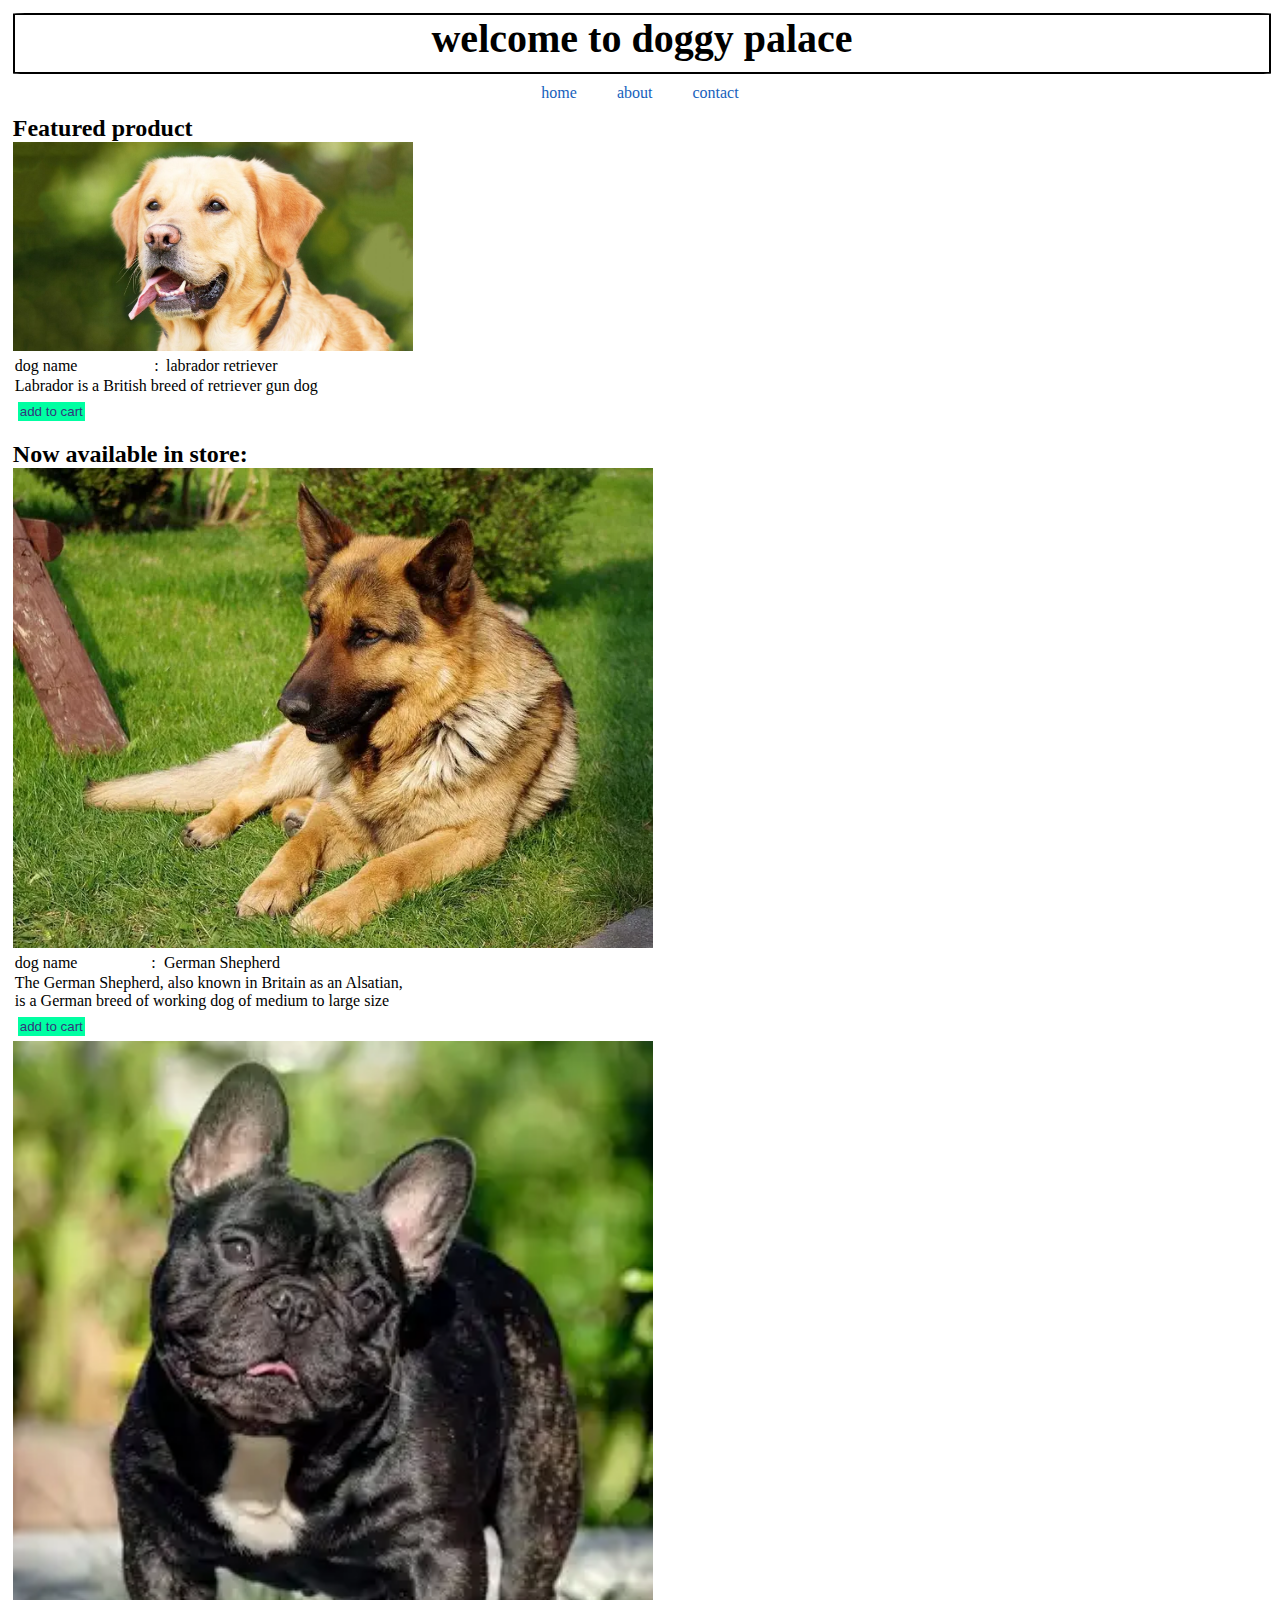
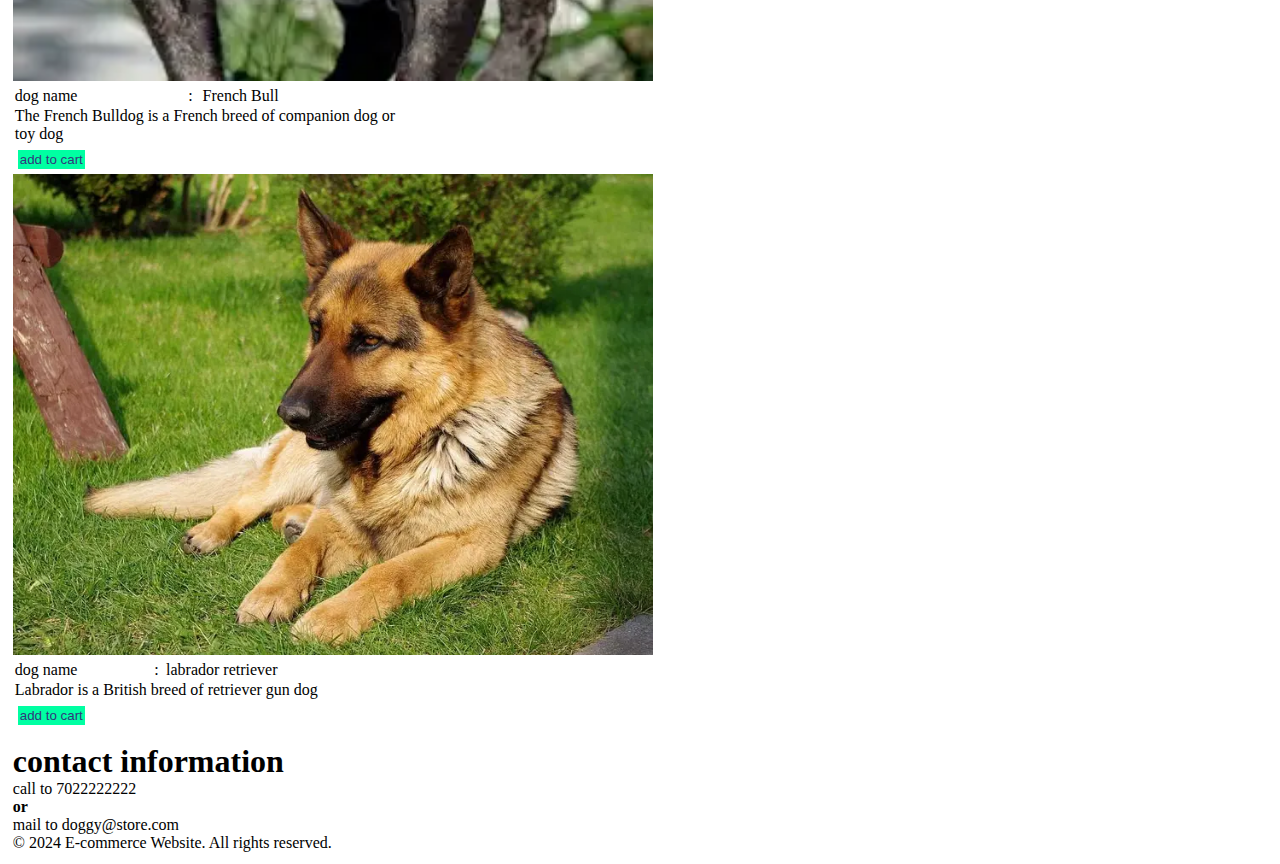
<file: index.html>
<!DOCTYPE html>
<html lang="en">
<head>
    <meta charset="UTF-8">
    <meta name="viewport" content="width=device-width, initial-scale=1.0">
    <title>Document</title>
    <link rel="stylesheet" href="../css/index.css">
</head>
<body>
    <header>
        <h1>welcome to doggy palace</h1>
    </header>
    <nav>
        <ul>
            <li><a href="index.html">home</a></li>
            <li><a href="about.html">about</a></li>
            <li><a href="#footer">contact</a></li>
        </ul>
    </nav>
    <section>
        <h2>Featured product </h2>
        <div class="item" id="featureddog">
            <img src="img/labrador.jpeg" alt="no image of dog" id="feadog">
            <table>
                <tr>
                    <td>dog name</td>
                    <td>:</td>
                    <td>labrador retriever</td>
                </tr>
                <tr>
                    <td colspan="3">Labrador is a British breed of retriever gun dog</td>
                </tr>
            </table>
            <button>add to cart</button>
        </div>
        <h2>Now available in store:</h2>
        <div class="item" id="">
            <img src="img/german.webp" alt="no image of dog">
            <table>
                <tr>
                    <td>dog name</td>
                    <td>:</td>
                    <td>German Shepherd</td>
                </tr>
                <tr>
                    <td colspan="3">The German Shepherd, also known in Britain as an Alsatian, is a German breed of working dog of medium to large size</td>
                </tr>
            </table>
            <button>add to cart</button>
        </div>
        <div class="item" id="">
            <img src="img/frenchbull.webp" alt="no image of dog">
            <table>
                <tr>
                    <td>dog name</td>
                    <td>:</td>
                    <td>French Bull</td>
                </tr>
                <tr>
                    <td colspan="3">The French Bulldog is a French breed of companion dog or toy dog</td>
                </tr>
            </table>
            <button>add to cart</button>
        </div>
        <div class="item" id="">
            <img src="img/german.webp" alt="no image of dog">
            <table>
                <tr>
                    <td>dog name</td>
                    <td>:</td>
                    <td>labrador retriever</td>
                </tr>
                <tr>
                    <td colspan="3">Labrador is a British breed of retriever gun dog</td>
                </tr>
            </table>
            <button>add to cart</button>
        </div>
    </section>
    <footer id="footer">
        <h1>contact information</h1>
        <p>call to 7022222222</p><b>or</b><p>mail to doggy@store.com</p>
        <p>&copy; 2024 E-commerce Website. All rights reserved.</p>
    </footer>
</body>
</html>
</file>
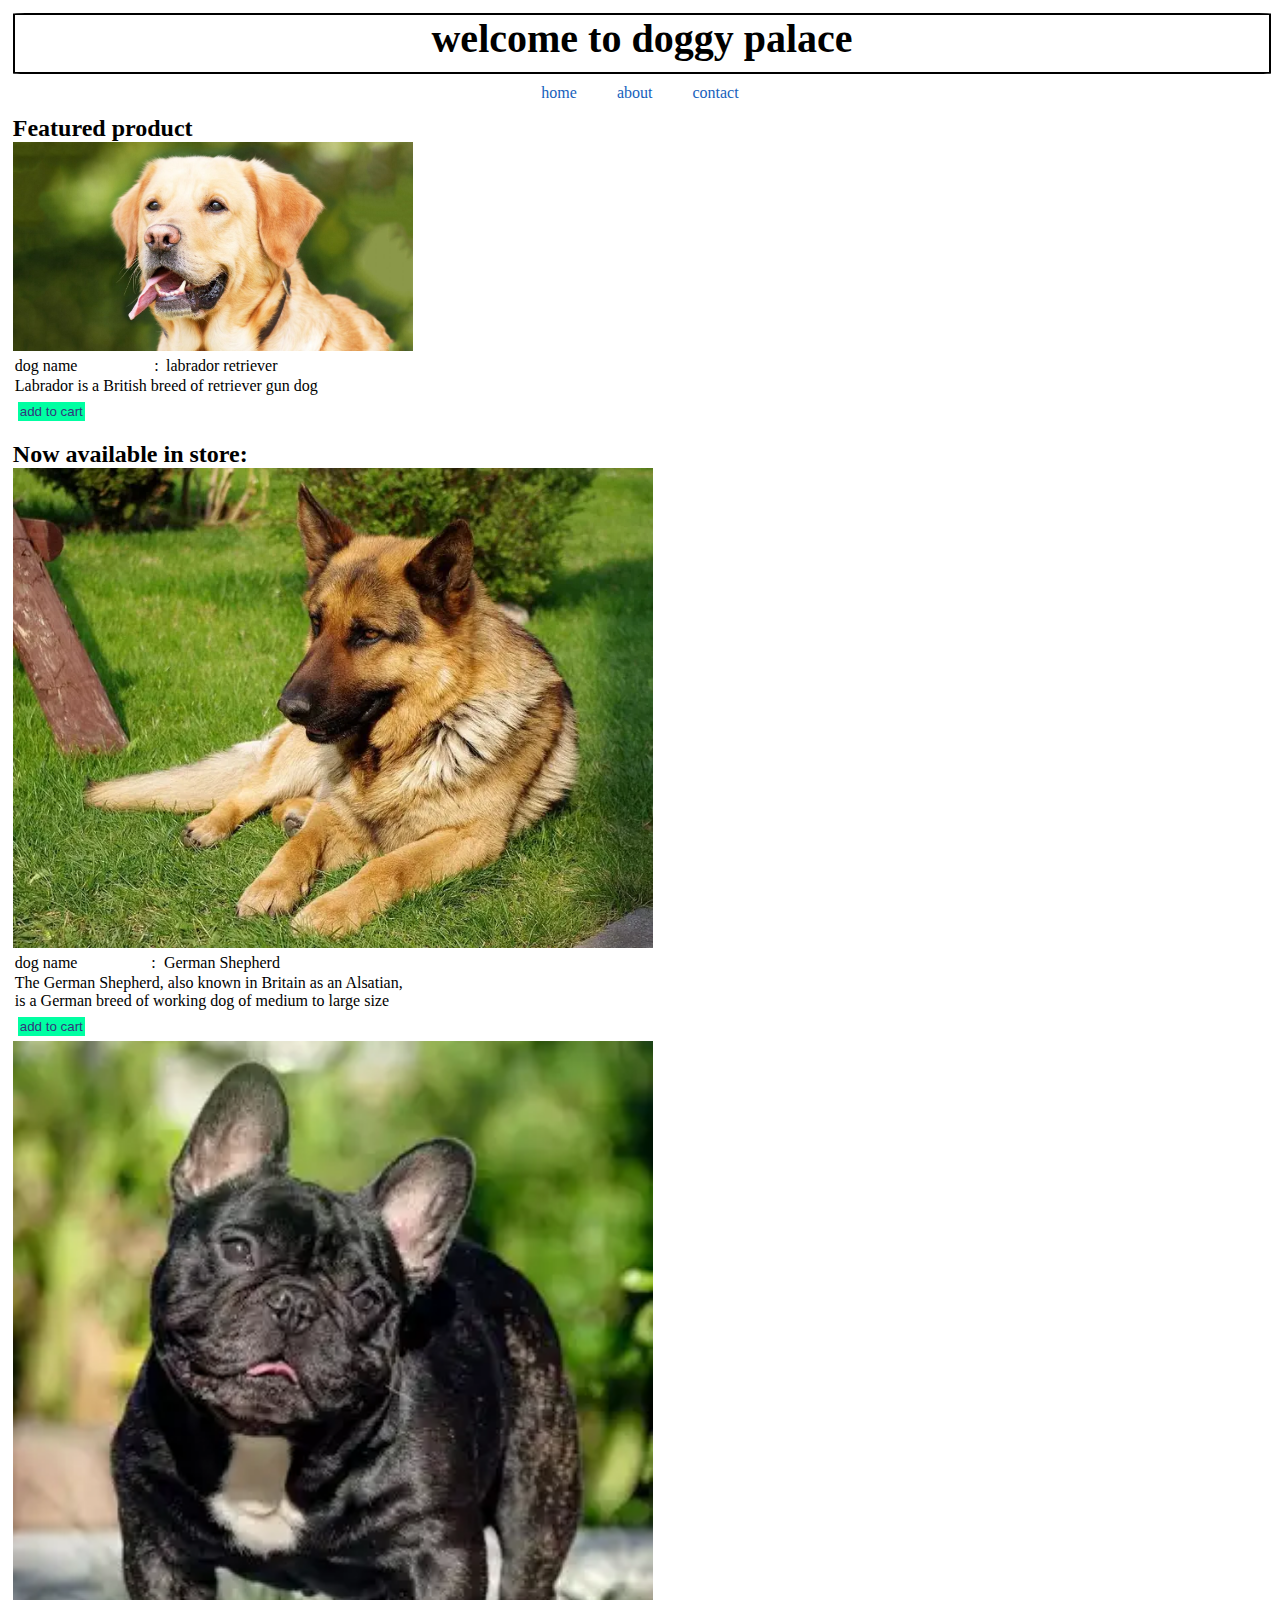
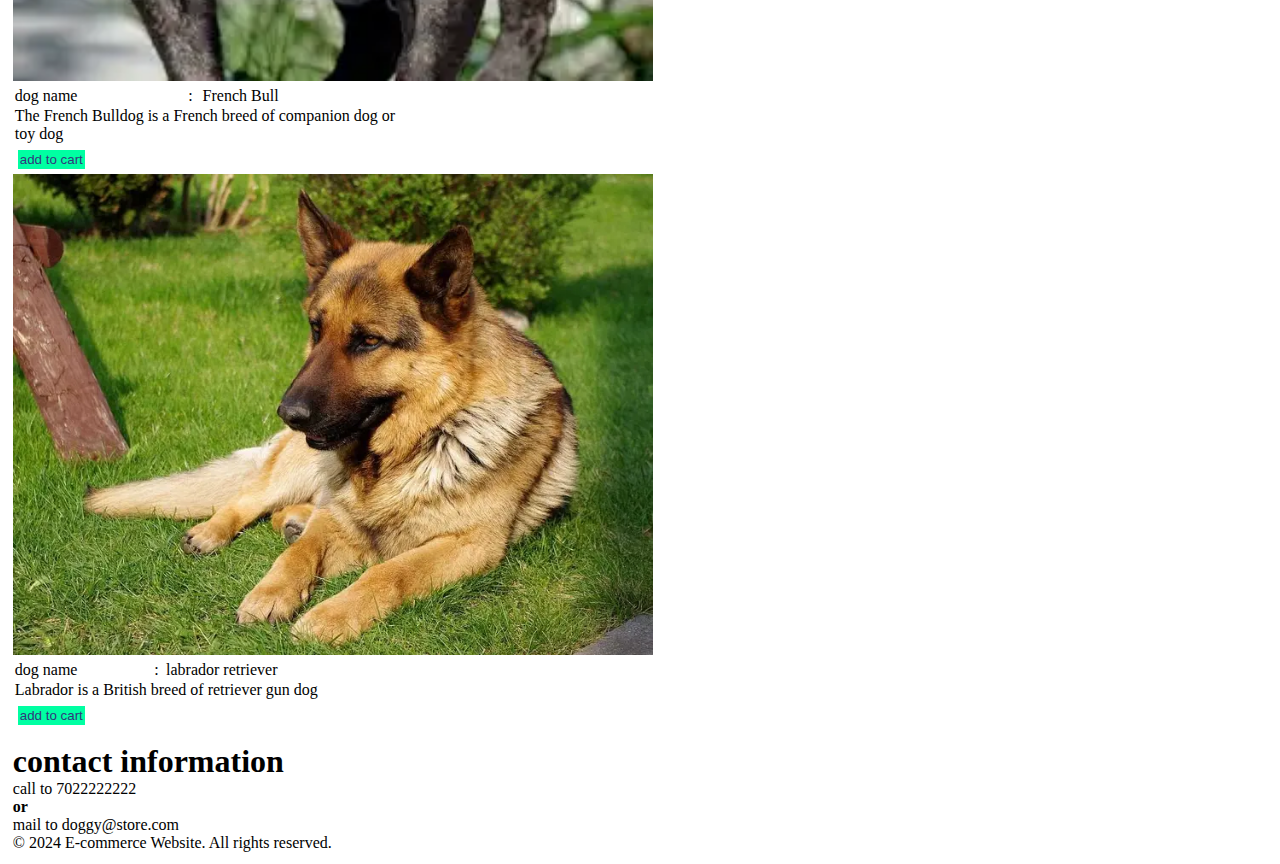
<file: html/index.html>
<!DOCTYPE html>
<html lang="en">
<head>
    <meta charset="UTF-8">
    <meta name="viewport" content="width=device-width, initial-scale=1.0">
    <title>Document</title>
    <link rel="stylesheet" href="../css/index.css">
</head>
<body>
    <header>
        <h1>welcome to doggy palace</h1>
    </header>
    <nav>
        <ul>
            <li><a href="index.html">home</a></li>
            <li><a href="about.html">about</a></li>
            <li><a href="#footer">contact</a></li>
        </ul>
    </nav>
    <section>
        <h2>Featured product </h2>
        <div class="item" id="featureddog">
            <img src="../img/labrador.jpeg" alt="no image of dog" id="feadog">
            <table>
                <tr>
                    <td>dog name</td>
                    <td>:</td>
                    <td>labrador retriever</td>
                </tr>
                <tr>
                    <td colspan="3">Labrador is a British breed of retriever gun dog</td>
                </tr>
            </table>
            <button>add to cart</button>
        </div>
        <h2>Now available in store:</h2>
        <div class="item" id="">
            <img src="../img/german.webp" alt="no image of dog">
            <table>
                <tr>
                    <td>dog name</td>
                    <td>:</td>
                    <td>German Shepherd</td>
                </tr>
                <tr>
                    <td colspan="3">The German Shepherd, also known in Britain as an Alsatian, is a German breed of working dog of medium to large size</td>
                </tr>
            </table>
            <button>add to cart</button>
        </div>
        <div class="item" id="">
            <img src="../img/frenchbull.webp" alt="no image of dog">
            <table>
                <tr>
                    <td>dog name</td>
                    <td>:</td>
                    <td>French Bull</td>
                </tr>
                <tr>
                    <td colspan="3">The French Bulldog is a French breed of companion dog or toy dog</td>
                </tr>
            </table>
            <button>add to cart</button>
        </div>
        <div class="item" id="">
            <img src="../img/german.webp" alt="no image of dog">
            <table>
                <tr>
                    <td>dog name</td>
                    <td>:</td>
                    <td>labrador retriever</td>
                </tr>
                <tr>
                    <td colspan="3">Labrador is a British breed of retriever gun dog</td>
                </tr>
            </table>
            <button>add to cart</button>
        </div>
    </section>
    <footer id="footer">
        <h1>contact information</h1>
        <p>call to 7022222222</p><b>or</b><p>mail to doggy@store.com</p>
        <p>&copy; 2024 E-commerce Website. All rights reserved.</p>
    </footer>
</body>
</html>
</file>
<file: css/index.css>
*{
    padding: 0px;
    margin: 0px;
    border: 0px;
}
#feadog{
    width: 400px;
}
table{
    width: 400px;
}
header{
    width: 98%;
    font-size: 20PX;
    text-align: center;
    border: 2px solid;
    margin: 1%;
    padding-bottom:10px ;
    border-radius: 1%;
    margin-bottom: 10PX;
}
footer{
    width: 98%;
    margin: 1%;
}
ul li{
    text-decoration: none;
    list-style: none;
}
ul{
    display: flex;
    justify-content: center;
}
a{
    text-decoration: none;
    color: rgb(22, 97, 188);
    padding: 10px 20px;
    border-radius: 5px;
    transition: background-color 0.3s ease
}
a:hover{
    background-color: aquamarine;
}
section{
    margin: 1%;
}
button{
    color: rgb(50, 54, 124);
    background-color:rgb(0, 255, 162);
    border: 2px solid white;
    margin:3px;
    padding: 2px;
}
img{
    width: 50vw;
}
#featureddog{
    margin-bottom: 15PX;
}
</file>
